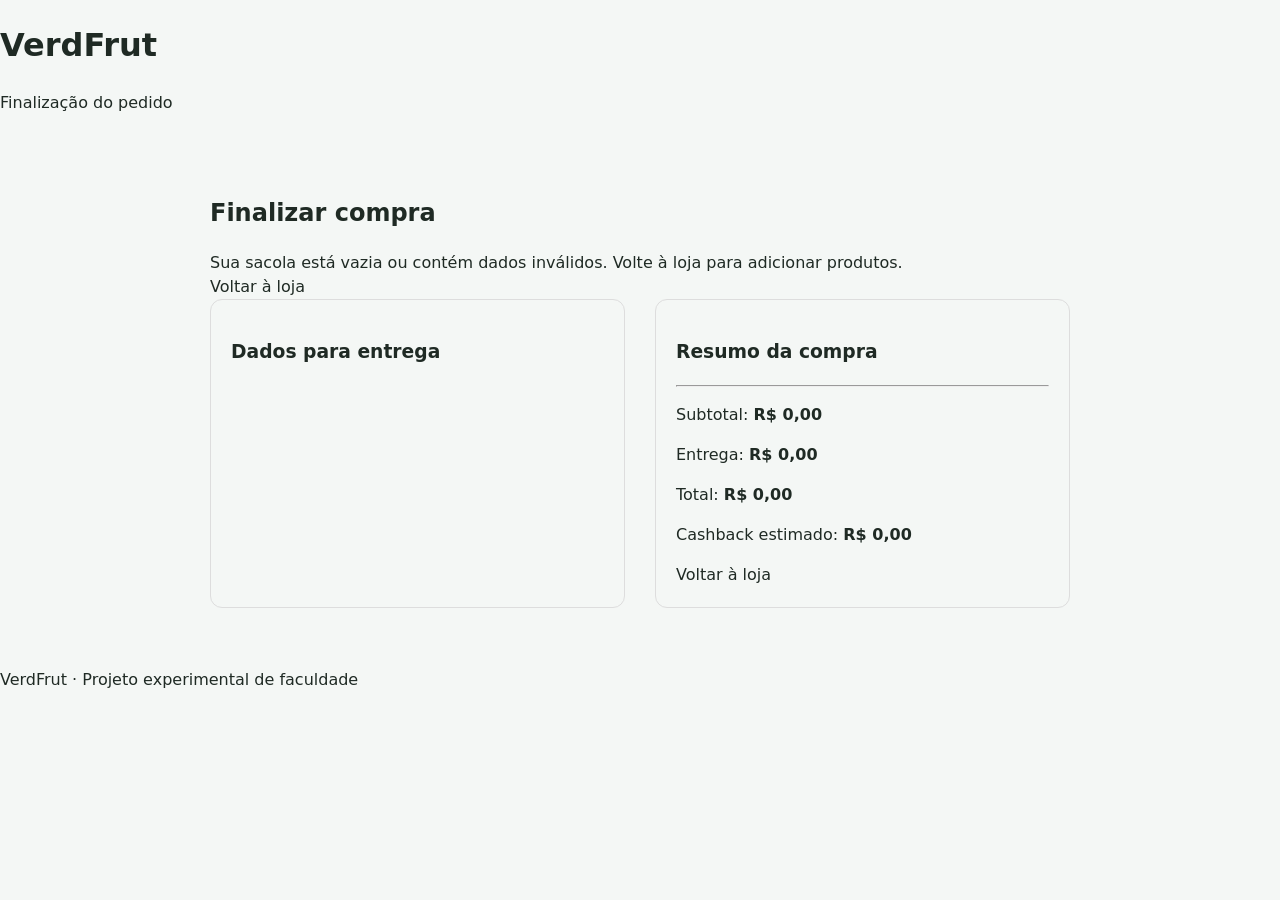
<file: checkout.html>
<!DOCTYPE html>
<html lang="pt-BR">
<head>
  <meta charset="UTF-8">
  <meta name="viewport" content="width=device-width, initial-scale=1">

  <title>Finalizar pedido | VerdFrut</title>

  <link rel="stylesheet" href="style.css">

  <!-- Estilos adicionais exclusivos do checkout. -->
  <style>
    .checkout-container {
      max-width: 900px;
      margin: 40px auto;
      padding: 20px;
    }

    .checkout-grid {
      display: grid;
      grid-template-columns: 1fr 1fr;
      gap: 30px;
    }

    .checkout-card {
      padding: 20px;
      border: 1px solid #ddd;
      border-radius: 12px;
    }

    .checkout-card label {
      display: block;
      margin-top: 12px;
    }

    .checkout-card input,
    .checkout-card textarea {
      box-sizing: border-box;
      width: 100%;
      padding: 10px;
      margin-top: 5px;
    }

    .checkout-card button {
      margin-top: 20px;
      padding: 12px;
      cursor: pointer;
    }

    .resumo-item {
      border-bottom: 1px solid #ddd;
      padding: 10px 0;
    }

    @media (max-width: 650px) {
      .checkout-grid {
        grid-template-columns: 1fr;
      }
    }
  </style>

  <script src="checkout.js" defer></script>
</head>

<body>
  <header>
    <a href="index.html" aria-label="Voltar à VerdFrut">
      <h1>VerdFrut</h1>
    </a>
    <p>Finalização do pedido</p>
  </header>

  <main class="checkout-container">
    <h2>Finalizar compra</h2>

    <div id="mensagem-checkout" role="status" aria-live="polite"></div>

    <div class="checkout-grid">

      <!-- Formulário de dados do cliente e entrega. -->
      <section class="checkout-card">
        <h3>Dados para entrega</h3>

        <form id="form-checkout">
          <label for="nome">Nome completo</label>
          <input
            id="nome"
            name="nome"
            type="text"
            autocomplete="name"
            required
            minlength="3"
          >

          <label for="email">E-mail</label>
          <input
            id="email"
            name="email"
            type="email"
            autocomplete="email"
            required
          >

          <label for="telefone">Telefone</label>
          <input
            id="telefone"
            name="telefone"
            type="tel"
            autocomplete="tel"
            required
          >

          <label for="cep">CEP</label>
          <input
            id="cep"
            name="cep"
            type="text"
            autocomplete="postal-code"
            required
          >

          <label for="endereco">Rua e endereço</label>
          <input
            id="endereco"
            name="endereco"
            type="text"
            autocomplete="street-address"
            required
          >

          <label for="numero">Número</label>
          <input
            id="numero"
            name="numero"
            type="text"
            required
          >

          <label for="complemento">Complemento (opcional)</label>
          <input
            id="complemento"
            name="complemento"
            type="text"
            autocomplete="address-line2"
          >

          <label for="bairro">Bairro</label>
          <input
            id="bairro"
            name="bairro"
            type="text"
            required
          >

          <label for="cidade">Cidade</label>
          <input
            id="cidade"
            name="cidade"
            type="text"
            autocomplete="address-level2"
            required
          >

          <label for="pagamento">Forma de pagamento</label>
          <select id="pagamento" name="pagamento" required>
            <option value="">Selecione</option>
            <option value="pix">Pix (simulação)</option>
            <option value="cartao">Cartão (simulação)</option>
            <option value="dinheiro">Dinheiro na entrega (simulação)</option>
          </select>

          <button type="submit">Confirmar pedido</button>
        </form>
      </section>

      <!-- Resumo dos produtos e dos valores. -->
      <section class="checkout-card">
        <h3>Resumo da compra</h3>

        <div id="resumo-produtos"></div>

        <hr>

        <p>Subtotal: <strong id="checkout-subtotal">R$ 0,00</strong></p>
        <p>Entrega: <strong id="checkout-entrega">R$ 0,00</strong></p>
        <p>Total: <strong id="checkout-total">R$ 0,00</strong></p>
        <p>Cashback estimado: <strong id="checkout-cashback">R$ 0,00</strong></p>

        <a href="index.html">Voltar à loja</a>
      </section>

    </div>
  </main>

  <footer>
    <p>VerdFrut · Projeto experimental de faculdade</p>
  </footer>
</body>
</html>
</file>
<file: style.css>
/* ==========================================================
   VerdFrut | Hortimercado
   CSS organizado por camadas:
   1. Tokens (cores, espaçamento, tipografia)
   2. Reset & Base
   3. Layout (header, main, sidebar, footer)
   4. Componentes (botões, cards, formulários)
   5. Utilitários
   6. Responsivo
   ========================================================== */

/* ----------------------------------------------------------
   1. TOKENS
   ---------------------------------------------------------- */
:root {
  /* Cores da marca */
  --color-primary:       #0f7a3d;
  --color-primary-dark:  #0b5a30;
  --color-accent:        #f5dc3b;
  --color-border:        #e1e8e3;

  /* Neutros */
  --color-bg:            #f4f7f5;
  --color-surface:       #ffffff;
  --color-text:          #1f2a24;
  --color-text-muted:    #6b776f;
  --color-on-dark:       #ffffff;

  /* Espaçamento (base 4px) */
  --space-xs:   4px;
  --space-sm:   8px;
  --space-md:   16px;
  --space-lg:   24px;
  --space-xl:   32px;
  --space-2xl:  48px;

  /* Tipografia */
  --font-family: system-ui, Arial, sans-serif;
  --fs-xs:  12px;
  --fs-sm:  13px;
  --fs-base: 14px;
  --fs-md:  15px;
  --fs-lg:  16px;
  --fs-xl:  20px;
  --fs-2xl: 28px;

  /* Bordas & Raios */
  --radius-sm: 6px;
  --radius-md: 8px;
  --radius-lg: 10px;

  /* Sombra */
  --shadow-sm: 0 1px 4px rgba(0, 0, 0, 0.1);

  /* Layout */
  --max-width: 1380px;
  --sidebar-width: 380px;
}

/* ----------------------------------------------------------
   2. RESET & BASE
   ---------------------------------------------------------- */
* {
  box-sizing: border-box;
}

html {
  font-size: 100%;
}

body {
  margin: 0;
  font-family: var(--font-family);
  background: var(--color-bg);
  color: var(--color-text);
  line-height: 1.5;
}

img {
  display: block;
  max-width: 100%;
  height: auto;
}

a {
  color: inherit;
  text-decoration: none;
}

button,
input,
select,
textarea {
  font: inherit;
}

/* Screen-reader only */
.sr-only {
  position: absolute;
  width: 1px;
  height: 1px;
  padding: 0;
  margin: -1px;
  overflow: hidden;
  clip: rect(0, 0, 0, 0);
  white-space: nowrap;
  border: 0;
}

/* ----------------------------------------------------------
   3. LAYOUT
   ---------------------------------------------------------- */

/* Header */
.main-header {
  display: flex;
  align-items: center;
  justify-content: space-between;
  gap: var(--space-lg);
  padding: var(--space-sm) var(--space-lg);
  background: var(--color-surface);
  box-shadow: var(--shadow-sm);
}

.logo-img {
  width: 200px;
  height: auto;
}

.header-nav {
  display: flex;
  gap: var(--space-xl);
}

.nav-link {
  font-weight: 500;
  padding-bottom: 2px;
  border-bottom: 2px solid transparent;
  transition: color 0.2s, border-color 0.2s;
}

.nav-link.active,
.nav-link:hover {
  color: var(--color-primary);
  border-bottom-color: var(--color-primary);
}

/* Banner promo topo */
.promo-banner {
  margin: 0;
  padding: var(--space-sm);
  background: var(--color-primary-dark);
  color: var(--color-on-dark);
  text-align: center;
}

.promo-banner strong:first-of-type {
  color: var(--color-accent);
}

/* Hero banner */
.hero-banner {
  width: min(var(--max-width), 92%);
  margin: var(--space-md) auto;
}

.banner-img {
  width: 100%;
  border-radius: var(--radius-lg);
}

/* Container principal (grid) */
.container {
  width: min(var(--max-width), 92%);
  margin: 0 auto;
  display: grid;
  grid-template-columns: repeat(4, 1fr) var(--sidebar-width);
  gap: var(--space-md);
  align-items: start;
  padding-bottom: var(--space-xl);
}

/* Categorias, busca, título ocupam 4 colunas */
.category-nav,
.search-bar,
.section-title {
  grid-column: 1 / 5;
}

/* Navegação de categorias */
.category-nav {
  display: grid;
  grid-template-columns: repeat(auto-fit, minmax(90px, 1fr));
  gap: var(--space-sm);
}

.category-link {
  padding: var(--space-md) var(--space-xs);
  text-align: center;
  font-size: var(--fs-sm);
  background: var(--color-surface);
  border: 1px solid var(--color-border);
  border-radius: var(--radius-lg);
  transition: border-color 0.2s, box-shadow 0.2s;
}

.category-link:hover {
  border-color: var(--color-primary);
  box-shadow: var(--shadow-sm);
}

.category-link.active {
  border: 2px solid var(--color-primary-dark);
}

/* Barra de busca */
.search-bar {
  display: flex;
  align-items: center;
  gap: var(--space-lg);
}

.search-label {
  flex: 1;
  display: flex;
  align-items: center;
  gap: var(--space-lg);
  font-size: var(--fs-base);
}

/* Título de seção */
.section-title {
  margin: 0;
  font-size: var(--fs-2xl);
  color: var(--color-primary-dark);
}

/* Grid de produtos */
.products-grid {
  display: grid;
  grid-template-columns: repeat(4, 1fr);
  gap: var(--space-md);
  grid-column: 1 / 5;
}

/* Sidebar (clube + carrinho) */
.sidebar {
  grid-column: 5;
  grid-row: 1 / span 5;
  display: flex;
  flex-direction: column;
  gap: var(--space-md);
}

/* Cards da sidebar */
.sidebar > section {
  padding: var(--space-lg);
  border-radius: var(--radius-lg);
}

/* Card do clube */
.club-card {
  background: var(--color-primary-dark);
  color: var(--color-on-dark);
}

.club-title {
  margin: 0 0 var(--space-sm);
  font-size: var(--fs-xl);
}

.club-text {
  margin: 0 0 var(--space-md);
}

.btn-club {
  display: block;
  padding: var(--space-sm);
  background: var(--color-accent);
  color: var(--color-primary-dark);
  border-radius: var(--radius-sm);
  text-align: center;
  font-weight: 700;
  transition: opacity 0.2s;
}

.btn-club:hover {
  opacity: 0.9;
}

/* Container do carrinho */
.cart-container {
  background: var(--color-surface);
  border: 1px solid var(--color-border);
}

.cart-title {
  margin: 0 0 var(--space-sm);
  font-size: var(--fs-xl);
  color: var(--color-primary-dark);
}

.cart-items {
  min-height: 100px;
  max-height: 300px;
  overflow-y: auto;
  overflow-x: hidden;
  margin-bottom: var(--space-md);
  padding: var(--space-xs);
  scrollbar-width: thin;
  overscroll-behavior: contain;
}

.empty-msg {
  margin: 0;
  color: var(--color-text-muted);
  text-align: center;
  padding: var(--space-lg);
}

/* Form cupom */
.coupon-form {
  display: grid;
  grid-template-columns: 1fr auto;
  gap: var(--space-xs);
  margin-bottom: var(--space-md);
}

.coupon-label {
  grid-column: 1 / -1;
  font-size: var(--fs-base);
}

.coupon-input {
  height: 34px;
  padding: 0 var(--space-sm);
  border: 1px solid var(--color-border);
  border-radius: var(--radius-md);
}

.coupon-msg {
  grid-column: 1 / -1;
  margin: var(--space-xs) 0 0;
  font-size: var(--fs-sm);
}

/* Totais do carrinho */
.cart-totals {
  display: grid;
  grid-template-columns: 1fr auto;
  gap: var(--space-xs) var(--space-md);
  margin: 0 0 var(--space-lg);
  font-size: var(--fs-base);
  color: var(--color-text-muted);
}

.cart-totals dd {
  margin: 0;
  text-align: right;
}

/* Destaque para Total */
.total-label,
.total-value {
  font-size: var(--fs-xl);
  font-weight: 800;
  color: var(--color-text);
}

/* Destaque para Cashback */
.cashback-label,
.cashback-value {
  color: var(--color-primary);
}

/* Botão checkout */
.btn-checkout {
  width: 100%;
  padding: var(--space-md);
  font-size: var(--fs-lg);
}

/* Footer */
.main-footer {
  padding: var(--space-sm);
  background: var(--color-primary-dark);
  color: var(--color-on-dark);
  text-align: center;
  font-size: var(--fs-sm);
}

.main-footer p {
  margin: 0;
}

/* ----------------------------------------------------------
   4. COMPONENTES
   ---------------------------------------------------------- */

/* Botões base */
.btn-primary,
.btn-add,
.btn-apply,
.btn-checkout {
  background: var(--color-primary);
  color: var(--color-on-dark);
  border: 0;
  border-radius: var(--radius-sm);
  padding: var(--space-sm) var(--space-md);
  font-weight: 600;
  cursor: pointer;
  transition: opacity 0.2s, background 0.2s;
}

.btn-primary:hover,
.btn-add:hover,
.btn-apply:hover,
.btn-checkout:hover {
  opacity: 0.9;
}

.btn-secondary {
  padding: var(--space-sm) var(--space-lg);
  background: var(--color-surface);
  color: var(--color-primary-dark);
  border: 2px solid var(--color-primary-dark);
  border-radius: var(--radius-lg);
  font-weight: 600;
  cursor: pointer;
  transition: background 0.2s, color 0.2s;
}

.btn-secondary:hover {
  background: var(--color-primary-dark);
  color: var(--color-on-dark);
}

/* Inputs base */
input[type="text"],
input[type="search"],
.coupon-input,
.search-input {
  flex: 1;
  height: 38px;
  padding: 0 var(--space-md);
  border: 1px solid var(--color-border);
  border-radius: var(--radius-md);
  transition: border-color 0.2s, box-shadow 0.2s;
}

input[type="text"]:focus,
input[type="search"]:focus,
.coupon-input:focus,
.search-input:focus {
  outline: none;
  border-color: var(--color-primary);
  box-shadow: 0 0 0 3px rgba(15, 122, 61, 0.15);
}

/* Card de produto */
.produto {
  display: flex;
  flex-direction: column;
  gap: var(--space-xs);
  padding: var(--space-sm) var(--space-md) var(--space-md);
  background: var(--color-surface);
  border: 1px solid var(--color-border);
  border-radius: var(--radius-lg);
  transition: box-shadow 0.2s, border-color 0.2s;
}

.produto:hover {
  box-shadow: var(--shadow-sm);
  border-color: var(--color-primary);
}

.product-img {
  height: 130px;
  width: 100%;
  object-fit: contain;
}

/* Tags (Oferta / Novidade) */
.tag-promo,
.tag-new {
  align-self: flex-start;
  font-size: var(--fs-xs);
  font-weight: 700;
  padding: 2px 6px;
  border-radius: var(--radius-sm);
}

.tag-promo {
  background: var(--color-accent);
  color: var(--color-primary-dark);
}

.tag-new {
  background: var(--color-primary);
  color: var(--color-on-dark);
}

.product-title {
  margin: 0;
  font-size: var(--fs-md);
}

.product-unit {
  margin: 0;
  font-size: var(--fs-xs);
  color: var(--color-text-muted);
}

.product-price {
  margin: 0;
  font-size: var(--fs-xl);
  font-weight: 800;
  color: var(--color-primary);
}

/* Botão adicionar (dentro do card) */
.btn-add {
  padding: var(--space-sm);
  font-size: var(--fs-sm);
  align-self: flex-start;
  width: 100%;
}

/* Itens do carrinho (renderizados via JS) */
.item-carrinho {
  display: grid;
  grid-template-columns: 1fr auto auto;
  gap: var(--space-sm);
  align-items: center;
  padding: var(--space-sm) var(--space-xs);
  border-bottom: 1px solid var(--color-border);
}

.item-carrinho:last-child {
  border-bottom: none;
}

.item-carrinho p {
  margin: 0;
  font-size: var(--fs-sm);
}

.item-carrinho .item-name {
  grid-column: 1 / -1;
  font-weight: 500;
}

.item-carrinho .item-qty {
  color: var(--color-text-muted);
}

.item-carrinho .item-total {
  font-weight: 600;
  color: var(--color-primary);
}

/* Botões de quantidade no carrinho */
.item-carrinho button {
  width: 28px;
  height: 28px;
  padding: 0;
  display: flex;
  align-items: center;
  justify-content: center;
  border: 1px solid var(--color-border);
  border-radius: var(--radius-sm);
  background: var(--color-surface);
  cursor: pointer;
  transition: background 0.2s;
}

.item-carrinho button:hover {
  background: var(--color-bg);
}

.item-carrinho .btn-remove {
  background: transparent;
  color: var(--color-text-muted);
  border: none;
  padding: var(--space-xs);
  font-size: var(--fs-xs);
}

.item-carrinho .btn-remove:hover {
  color: #c0392b;
}

/* ----------------------------------------------------------
   5. UTILITÁRIOS
   ---------------------------------------------------------- */
.hidden { display: none !important; }
.visually-hidden { /* alias */ }
.text-center { text-align: center; }
.text-right { text-align: right; }
.fw-bold { font-weight: 700; }
.fw-800 { font-weight: 800; }

/* ----------------------------------------------------------
   6. RESPONSIVO
   ---------------------------------------------------------- */
@media (max-width: 1000px) {
  .main-header {
    flex-direction: column;
    gap: var(--space-sm);
  }

  .header-nav {
    flex-wrap: wrap;
    justify-content: center;
    gap: var(--space-md);
  }

  .container {
    grid-template-columns: repeat(2, 1fr);
  }

  .category-nav,
  .search-bar,
  .section-title,
  .products-grid,
  .sidebar {
    grid-column: 1 / -1;
  }

  .products-grid {
    grid-template-columns: repeat(2, 1fr);
  }

  .sidebar {
    grid-row: auto;
    order: 99;
  }

  .search-bar,
  .search-label {
    flex-direction: column;
    align-items: stretch;
    gap: var(--space-sm);
  }
}

/* Mobile pequeno */
@media (max-width: 520px) {
  .products-grid {
    grid-template-columns: 1fr;
  }

  .category-nav {
    grid-template-columns: repeat(2, 1fr);
  }
}
</file>
